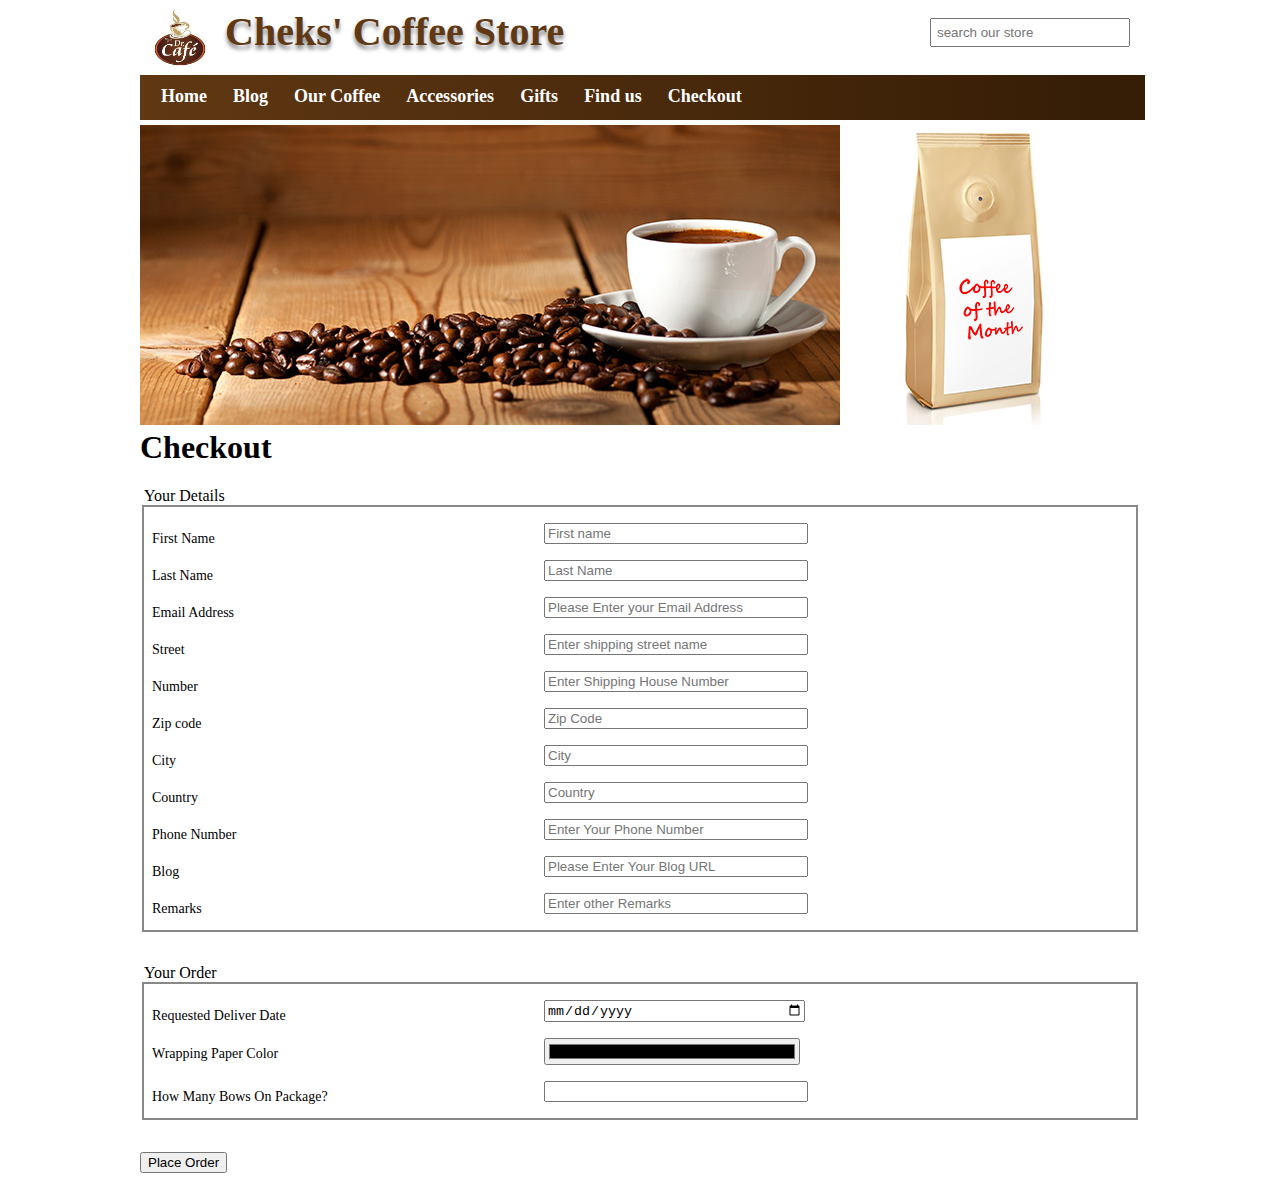
<file: checkout.html>
<!DOCTYPE html>
<html lang="en">
<head>
    <meta charset="UTF-8">
    <meta name="viewport" content="width=device-width, initial-scale=1.0">
    <meta http-equiv="X-UA-Compatible" content="ie=edge">
    <title>Chek's coffee- checkout</title>
    <link rel="stylesheet" href="main.css">
</head>
<body>
    <header>
        <div>
            <a class="headerlogo" href="index.html">
                <img src="logo.jpeg" alt="logo"/>
            </a>
            <span id="headername">Cheks' Coffee Store</span>
            <input type="search" class=" searchbox" placeholder="search our store">
        </div>

        <nav class="backgroundgradient">
            <ul>
                <li><a class="navlink" href="index.html">Home</a></li>
                <li><a class="navlink" href="blog.html">Blog</a></li>
                <li><a class="navlink" href="ourCoffee.html">Our Coffee</a></li>
                <li><a class="navlink" href="accessories.html">Accessories</a></li>
                <li><a class="navlink" href="gifts.html">Gifts</a></li>
                <li><a class="navlink" href="findus.html">Find us</a></li>
                <li><a class="navlink" href="checkout.html">Checkout</a></li>
            </ul>
        </nav>


    </header>


    <div id="welcomeimage">
        <img src="coffeeheader.jpg" alt="coffee"/>
    </div>
    <div id="coffeeofthemonth">
        <img src="cotm.jpg"/>
    </div>

    <main>
        <h1 class="checkout">Checkout</h1>

        <form action="post">
            <fieldset>
                <legend>Your Details</legend>

                <div>
                    <p>
                        <label for="first-name" class="textlabel">First Name</label>
                        <input type="text" name= "first-name" placeholder="First name" class="textinput" required>
                        <br>

                    </p>
                   
                    <p>
                        <label for="last-name" class="textlabel">Last Name</label>
                        <input type="text" name="last-name" placeholder="Last Name" class="textinput" required>
                        <br>

                    </p>
                    
                    <p>
                        <label for="email" class="textlabel">Email Address</label>
                        <input type="email" placeholder= "Please Enter your Email Address" class="textinput" required>
                        <br>

                    </p>
                    
                    <p>
                        <label for="street" class="textlabel">Street</label>
                        <input type="text" name= "street" placeholder="Enter shipping street name" class="textinput" required>
                        <br>

                    </p>
                    
                    <p>
                        <label for="house-number" class="textlabel">Number</label>
                        <input type= "number" name="house-number" placeholder ="Enter Shipping House Number" class="textinput" required>
                        <br>

                    </p>
                    
                    <p>
                        
                        <label for="zip-code" class="textlabel">Zip code</label>
                        <input type="text" name="zip-code" placeholder= "Zip Code" class="textinput" required>
                        <br>
                    </p>

                    <p>
                        <label for="city" class="textlabel">City</label>
                        <input type="text" name="city" placeholder= "City" class="textinput" required>
                        <br>

                    </p>
                    
                    <p>
                        
                        <label for="country" class="textlabel">Country</label>
                        <input type="text" name="country" placeholder= "Country" class="textinput" required>
                        <br>

                    </p>

                    <p>
                        <label for="phone-number" class="textlabel">Phone Number</label>
                        <input type="number" name="phone-number" placeholder="Enter Your Phone Number" class="textinput" required>
                        <br>

                    </p>

                    <p>
                        
                        <label for="blog" class="textlabel">Blog</label>
                        <input type="url" name="blog" placeholder="Please Enter Your Blog URL" class="textinput" required>
                        <br>

                    </p>

                    <p>
                        <label for="remarks" class="textlabel">Remarks</label>
                        <input type="text" placeholder="Enter other Remarks" class="textinput" required>
                        <br>

                    </p>
    
                </div>
                
            </fieldset>

            <fieldset>
                <legend>Your Order</legend>

                <div>
                    <p>
                        <label for="delivery-date" class="textlabel">Requested Deliver Date</label>
                        <input type="date" name="delivery-date" class="textinput">
                        <br>
    
                    </p>
                   
    
                    <p>
                        <label for="paperColor" class="textlabel">Wrapping Paper Color</label>
                        <input type="color" name= "wrapping paperColor" class="textinput">
                        <br>
    
                    </p>
                    
                    <p>
                        <label for="bows" class="textlabel">How Many Bows On Package?</label>
                        <input type="number" name="bows" class="textinput">
                    
                    </p>
                    
                    
                </div>
                
            </fieldset>
            <p>
                <input type="submit" value="Place Order" class="submitButton">
            </p>

            
        </form>
    </main>
    
</body>
</html>
</file>
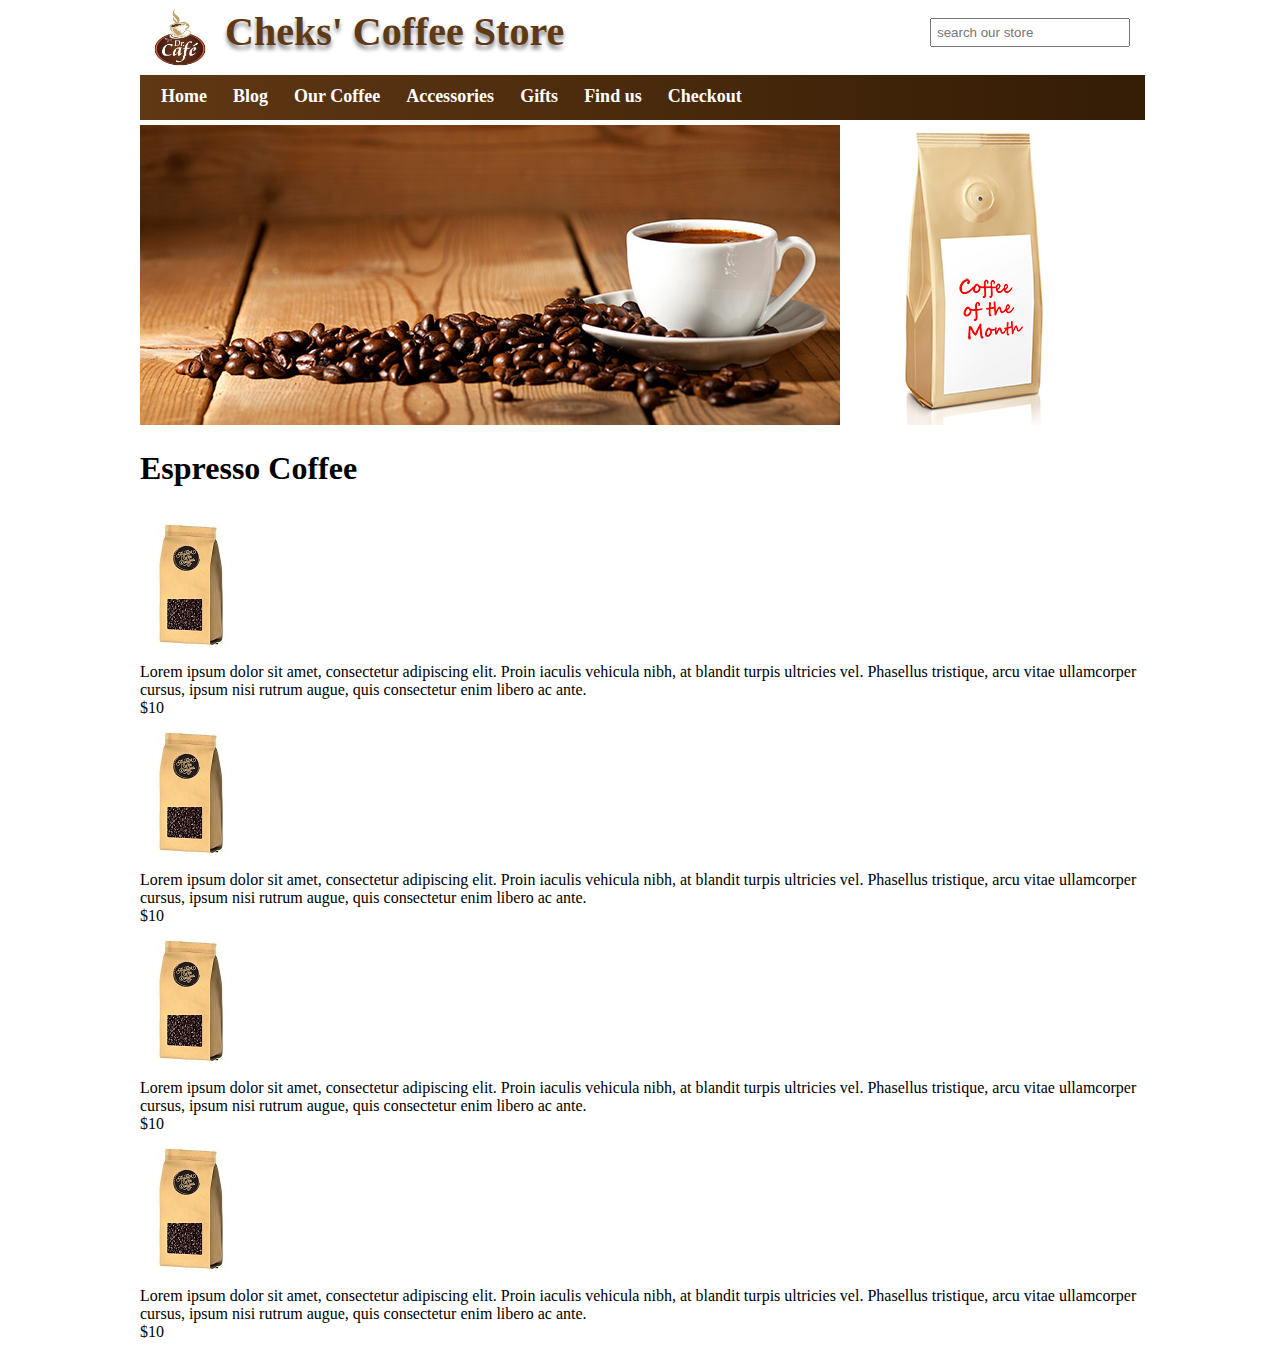
<file: ourCoffee.html>
<!DOCTYPE html>
<html lang="en">

<head>
    <meta charset="utf-8">
    <meta http-equiv="X-UA-Compatible" content="IE=edge">
    <title>Cheks Coffee site</title>
    <meta name="description" content="">
    <meta name="viewport" content="width=device-width, initial-scale=1">
    <link rel="stylesheet" href="main.css">
</head>
<body>
    <!--[if lt IE 7]>
        <p class="browsehappy">You are using an <strong>outdated</strong> browser. Please <a href="#">upgrade your browser</a> to improve your experience.</p>
    <![endif]-->

    <header>
        <div>
            <a class="headerlogo" href="index.html">
                <img src="logo.jpeg" alt="logo"/>
            </a>
            <span id="headername">Cheks' Coffee Store</span>
            <input type="search" class=" searchbox" placeholder="search our store">
        </div>

        <nav class="backgroundgradient">
            <ul>
                <li><a class="navlink" href="index.html">Home</a></li>
                <li><a class="navlink" href="blog.html">Blog</a></li>
                <li><a class="navlink" href="ourCoffee.html">Our Coffee</a></li>
                <li><a class="navlink" href="accessories.html">Accessories</a></li>
                <li><a class="navlink" href="gifts.html">Gifts</a></li>
                <li><a class="navlink" href="findus.html">Find us</a></li>
                <li><a class="navlink" href="checkout.html">Checkout</a></li>
            </ul>
        </nav>


    </header>

    <section>
        <div>
            <img src="coffeeheader.jpg" alt="" >
            <aside id="coffeeofthemonth">
                <img src="cotm.jpg">
            </aside>

        </div>

        <section>
            <h1>Espresso Coffee</h1>
            <div>

                <div class="cart">
                    <div>
                        <img src="smallercoffee bag.jpeg" alt="">
                    </div>
                    <div class= "des">
                        Lorem ipsum dolor sit amet, consectetur adipiscing elit. Proin iaculis vehicula nibh, at blandit turpis ultricies vel. Phasellus tristique, arcu vitae ullamcorper cursus, ipsum nisi rutrum augue, quis consectetur enim libero ac ante.
                    </div>
                    <div>
                        $10
                    </div>
                </div>

                <div class="cart">
                    <div>
                        <img src="smallercoffee bag.jpeg" alt="">
                    </div>
                    <div>
                        <div class= "des">
                            Lorem ipsum dolor sit amet, consectetur adipiscing elit. Proin iaculis vehicula nibh, at blandit turpis ultricies vel. Phasellus tristique, arcu vitae ullamcorper cursus, ipsum nisi rutrum augue, quis consectetur enim libero ac ante.
                        </div>
                        <div>
                            $10
                        </div>

                    </div>
                    
                </div>

                <div class="cart">
                    <div>
                        <img src="smallercoffee bag.jpeg" alt="">
                    </div>
                    <div class= "des">
                        Lorem ipsum dolor sit amet, consectetur adipiscing elit. Proin iaculis vehicula nibh, at blandit turpis ultricies vel. Phasellus tristique, arcu vitae ullamcorper cursus, ipsum nisi rutrum augue, quis consectetur enim libero ac ante.
                    </div>
                    <div>
                        $10
                    </div>
                </div>

                <div class="cart">
                    <div>
                        <img src="smallercoffee bag.jpeg" alt="">
                    </div>
                    <div class= "des">
                        Lorem ipsum dolor sit amet, consectetur adipiscing elit. Proin iaculis vehicula nibh, at blandit turpis ultricies vel. Phasellus tristique, arcu vitae ullamcorper cursus, ipsum nisi rutrum augue, quis consectetur enim libero ac ante.
                    </div>
                    <div>
                        $10
                    </div>
                </div>
                
            </div>
        </section>
    </section>

            
</body>
</html>
</file>
<file: main.css>
body{
    width:1000px;
    margin-left:auto;
    margin-right:auto;
    font-family: verdana;
}

header{
    font-weight: bold;
}

.searchbox{
    float:right;
    padding:5px;
    margin: 10px 10px;
    width: 200px;
}

.headerlogo{
    float: left;
    margin-left:10px;
}

    .headerlogo > img{
        height:60px;
        width: 60px;
    }

#headername{
    font-size:40px;
    color:#603813;
    padding:15px;
    margin: 8px 0px;
    font-weight:bold;
    text-shadow: 0 4px 4px grey;
}

nav{
    height:45px;
    width:100%;
    margin-bottom:5px;
    margin-top:20px;
    padding-left:5px;
}

    nav ul{
        list-style: none;
        padding: 0px;
    }

        nav ul li{
            display:block;
        }

.backgroundgradient{
    background: -webkit-linear-gradient(left, #603813, #341c05); /* For Safari 5.1 to 6.0 */
    background: -o-linear-gradient(right, #603813, #341c05); /* For Opera 11.1 to 12.0 */
    background: -moz-linear-gradient(right, #603813, #341c05); /* For Firefox 3.6 to 15 */
    background: linear-gradient(to right, #603813, #341c05);
    height: 5vh;
    line-height: 18px;
    /* padding-bottom: 0.5rem; */
}

#coffee-title{
    padding-top: 0.5rem;
}

.navlink{
    height: 35px;
    margin-right:10px;
    margin-left: 1rem;
    font-size: 18px;
    float: left;
    padding-top: 12px;
    color: white;
    text-decoration: none;
}

    .navlink:focus{
        color: yellow;
        /* color: rgb(161, 157, 157); */

    }

.navlink:hover{
    transform: scale(1.1);
    
}
    

#welcomeimage{
    float: left;
    width: 700px;
}

#coffeeofthemonth{
    float:right;
    width:290px;
}

#welcometext{
    float: left;
    width:70%;
    font-size: 12px;
    margin-top:20px;
    margin-bottom:20px;
    column-width: 200px;
    column-gap: 40px;
}

    #welcometext > header{
        color: #603813;
        font-size: 15px;
        font-weight:bold;
        margin-bottom: 3px;
    }

#events{
    float:right;
    width:30%;
    margin-top: 20px;
    margin-bottom:20px;
}

    #events > header{
        margin-left: 10px;
        color: #603813;
        font-size: 15px;
        margin-bottom: 3px;
        font-weight: bold;
    }

#bestsellers {
    height: 100%;
    width: 700px;
    float: left;
    margin-bottom: 20px;
}

    #bestsellers > header{
        color: #603813;
        font-size: 15px;
        font-weight: bold;
    }

.coffeebestsellers{
    float: left;
}

    .coffeebestsellers > header {
        background: #603813;
        color: white;
        padding-left: 10px;
    }

.accessoriesbestsellers {
    clear:both;
    width: 700px;
}

    .accessoriesbestsellers > header{
        height: 30px;
        line-height: 30px;
        background-color: #603813;
        color: white;
        padding-left: 10px;
    }

.productarticle{
    width: 200px;
    float: left;
    margin-left: 25px;
    margin-bottom: 10px;
}

.productarticlethumbnail{
    width: 100px;
    height: 150px;
}

.productarticlename{
    font-size: 15px;
    color: #603813;
    font-weight: bold;
}

.productarticleprice{
    font-size: 15px;
    color: green;
    font-weight: bold;
    padding-top: 15px;
}

.productarticlemoreinfo{
    font-size: 12px;
    color: #603813;
    margin-top: 5px;
}

footer{
    clear: both;
    width: 100%;
    background-color: #5c5045;
    margin:20px 0px 20px;
    padding: 5px;
}

.smalltext{
    font-size: 10px;
}

.textinput{
    width: 20vw; 
}

fieldset{
    padding: 0;
    border: none;
    margin-bottom: 2rem;
}

fieldset > div{
    border: 2px solid #888888;
}

.textlabel{
    float: left;
    display: block;
    width: 30vw;
    padding: 0.5rem;
    font-size: 14px;
}

.checkout{
    padding-top: 3rem;
}
</file>
